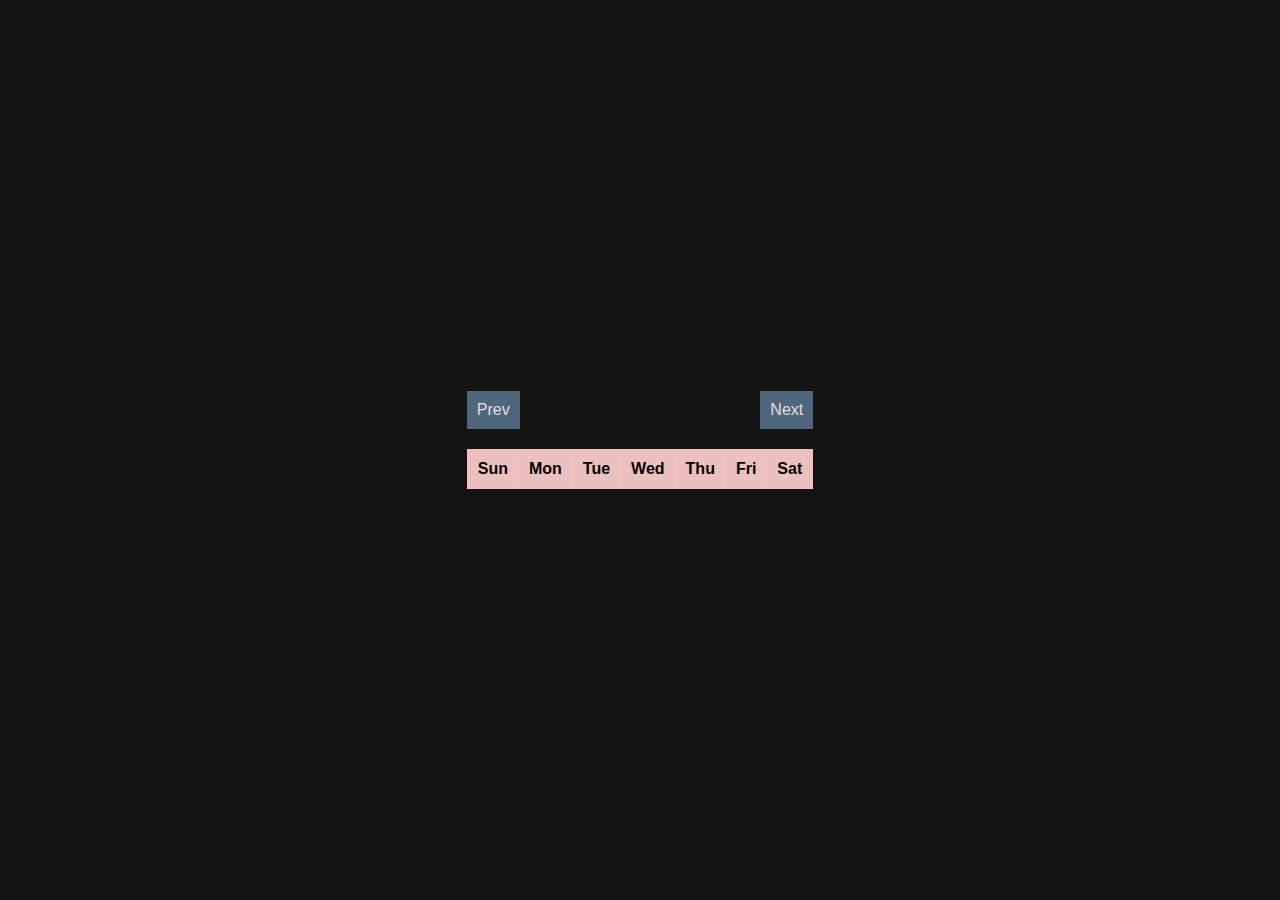
<file: index.html>
<!DOCTYPE html>
<html lang="en">
<head>
    <meta charset="UTF-8">
    <meta name="viewport" content="width=device-width, initial-scale=1.0">
    <title>JavaScript Calendar</title>
    <link rel="stylesheet" href="styles.css">
</head>
<body>

    <div class="calendar-container">
        <div class="header">
            <button onclick="prevMonth()">Prev</button>
            <div id="monthYear"></div>
            <button onclick="nextMonth()">Next</button>
        </div>
        <table id="calendar">
            <thead>
                <tr>
                    <th>Sun</th>
                    <th>Mon</th>
                    <th>Tue</th>
                    <th>Wed</th>
                    <th>Thu</th>
                    <th>Fri</th>
                    <th>Sat</th>
                </tr>
            </thead>
            <tbody id="calendar-body"></tbody>
        </table>
    </div>
    <script src="script.js"></script>
</body>
</html>
</file>
<file: styles.css>
body {
    font-family: Arial, sans-serif;
    display: flex;
    justify-content: center;
    align-items: center;
    height: 100vh;
    margin: 0;
    background-color: #161313;
}
table {
    border-collapse: collapse;
    margin: 20px 0;
    width: 320px;
    background-color: rgb(254, 251, 251);
    box-shadow: 0 0 10px rgba(22, 22, 22, 0.1);
}
th, td {
    border: 1px solid #f5c5c5;
    padding: 10px;
    text-align: center;
}
th {
    background-color: #edc0c0;
    font-weight: bold;
}
td {
    height: 40px;
}
.header {
    display: flex;
    justify-content: space-between;
    margin-bottom: 10px;
}
.header button {
    background-color: #4e667e;
    border: none;
    color: rgb(236, 220, 220);
    padding: 10px;
    cursor: pointer;
    font-size: 16px;
}
.header button:hover {
    background-color: #4584c7;
}
</file>
